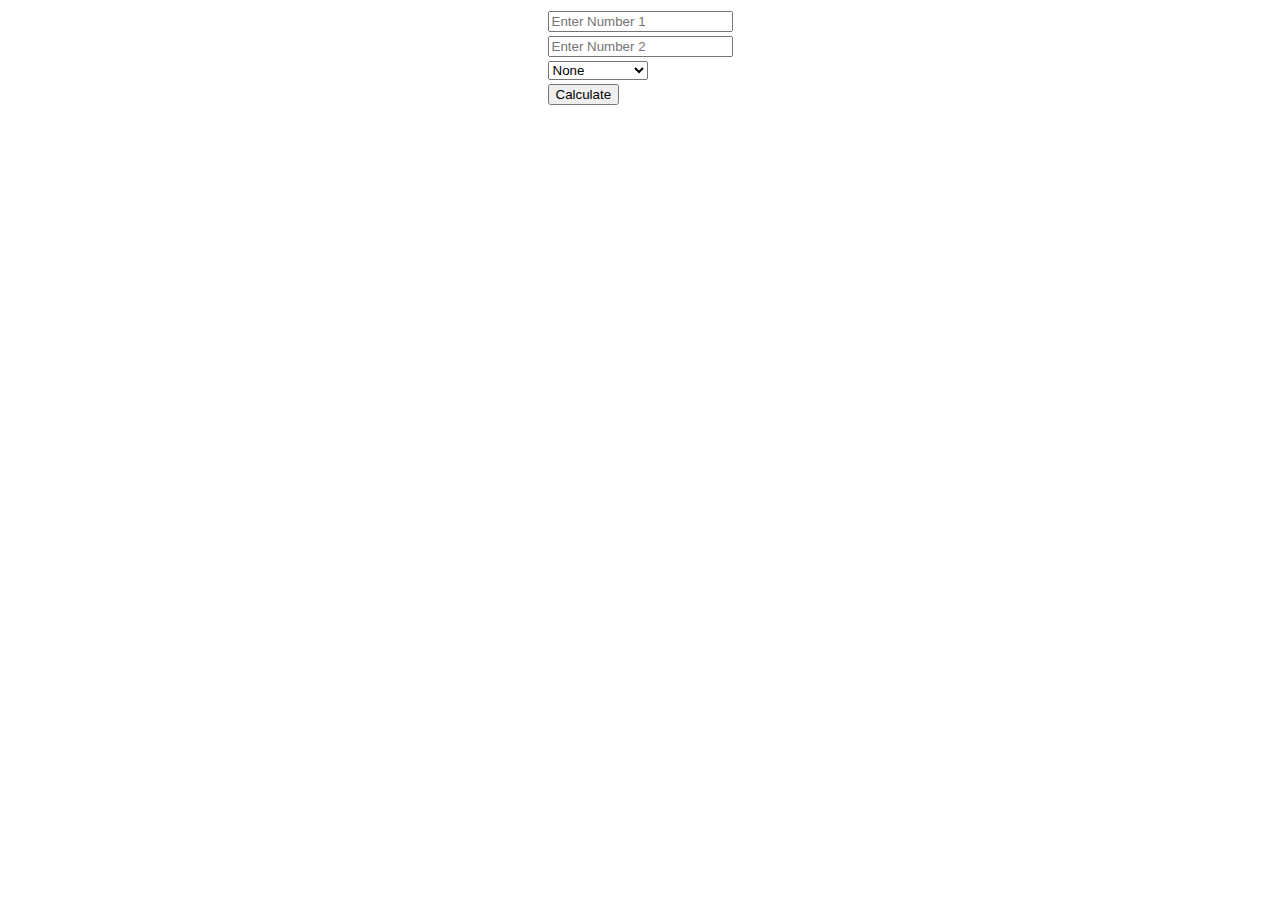
<file: BASIC_CALCULATOR/index.html>
<!DOCTYPE html>
<html lang="en">

<head>
    <meta charset="UTF-8">
    <meta name="viewport" content="width=device-width, initial-scale=1.0">
    <title>Document</title>
</head>

<body>
    <center>
        <table>
            <tr>
                <td><input type="text" placeholder="Enter Number 1" id="num1"></td>
            </tr>
            <tr>
                <td><input type="text" placeholder="Enter Number 2" id="num2"></td>
            </tr>
            <tr>
                <td>
                    <select name="" id="operation">
                        <option value="none">None</option>
                        <option value="add">Addition</option>
                        <option value="sub">Subtraction</option>
                        <option value="mul">Multiplication</option>
                        <option value="div">Division</option>
                    </select>
                </td>
            </tr>
            <tr>
                <td><input type="button" value="Calculate" onclick="Calc()"></td>
            </tr>
            <tr>
                <td>
                    <p id="result"></p>
                </td>
            </tr>
        </table>
    </center>

    <script>
        function Calc() {
            var num1 = Number(document.getElementById('num1').value);
            var num2 = Number(document.getElementById('num2').value);
            var op = document.getElementById('operation').value;

            // Switch

            switch (op) {
                case "none":
                    var ans = "Please select Proper OPerator";
                    document.getElementById('result').innerHTML = ans;
                    break;
                case "add":
                    var ans = num1 + num2;
                    document.getElementById('result').innerHTML = ans;
                    break;
                case "sub":
                    var ans = num1 - num2;
                    document.getElementById('result').innerHTML = ans;
                    break;
                case "mul":
                    var ans = num1 * num2;
                    document.getElementById('result').innerHTML = ans;
                    break;
                case "div":
                    var ans = num1 / num2;
                    document.getElementById('result').innerHTML = ans;
                    break;




            }

        }
    </script>
</body>

</html>
</file>
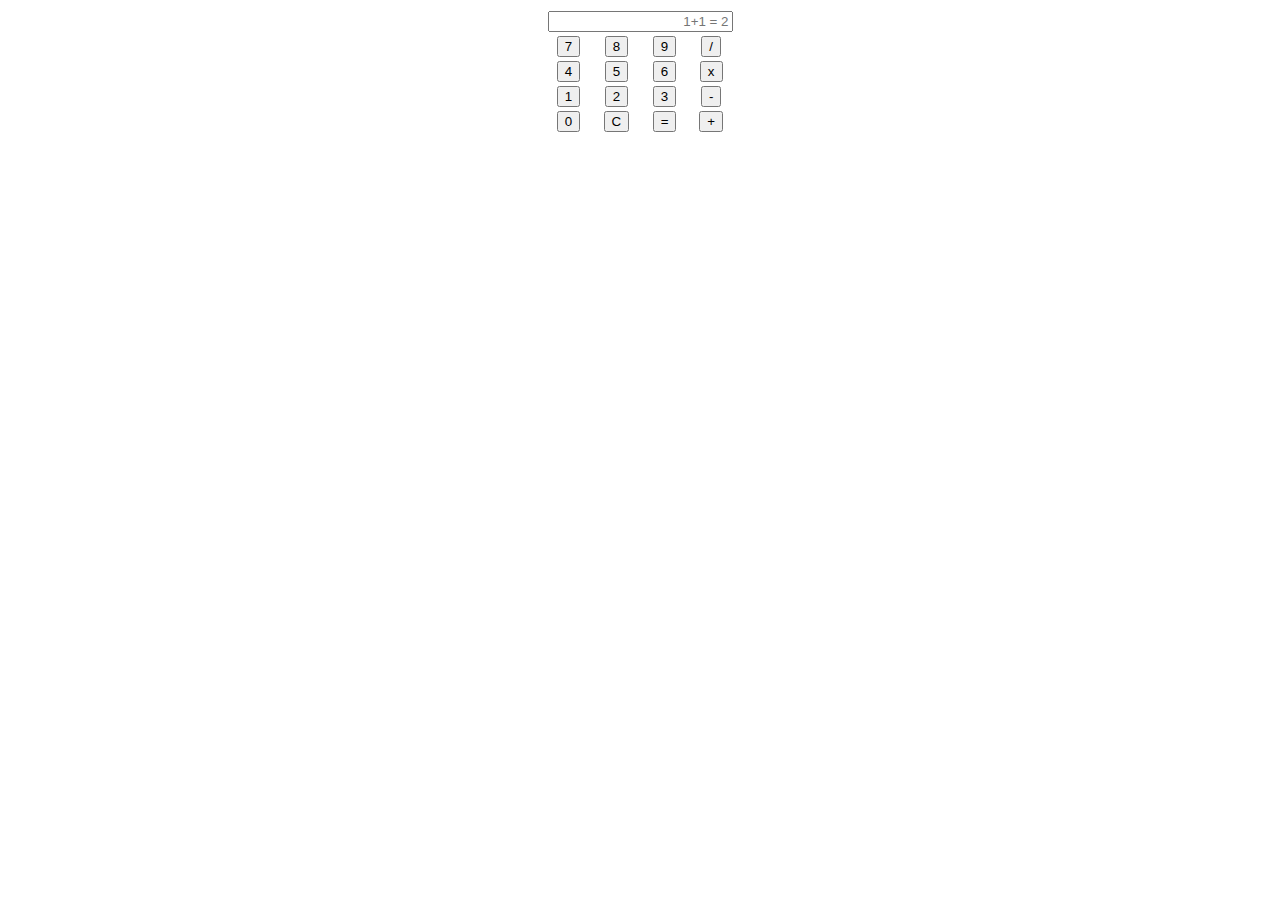
<file: Real_Calculator/index.html>
<!DOCTYPE html>
<html lang="en">
<head>
    <meta charset="UTF-8">
    <meta name="viewport" content="width=device-width, initial-scale=1.0">
    <title>Document</title>
</head>
<body>
    <table border="0"  align="center" style="text-align: center; font-size:15px">
        <tr >
          <td colspan="4">  <input  id="display" type="text" placeholder="1+1 = 2" style="text-align: right;"></td>
        </tr>
        <tr>
            <td> <input type="button" value="7" onclick="document.getElementById('display').value +='7' "></td>
            <td> <input type="button" value="8" onclick="document.getElementById('display').value +='8' "></td>
            <td> <input type="button" value="9" onclick="document.getElementById('display').value +='9' "></td>
            <td> <input type="button" value="/" onclick="document.getElementById('display').value +='/' "></td>
        </tr>
        <tr>
            <td> <input type="button" value="4" onclick="document.getElementById('display').value +='4' "></td>
            <td> <input type="button" value="5" onclick="document.getElementById('display').value +='5' "></td>
            <td> <input type="button" value="6" onclick="document.getElementById('display').value +='6' "></td>
            <td> <input type="button" value="x" onclick="document.getElementById('display').value +='*' "></td>
        </tr>
        <tr>
            <td> <input type="button" value="1" onclick="document.getElementById('display').value +='1' "></td>
            <td> <input type="button" value="2" onclick="document.getElementById('display').value +='2' "></td>
            <td> <input type="button" value="3" onclick="document.getElementById('display').value +='3' "></td>
            <td> <input type="button" value="-" onclick="document.getElementById('display').value +='-' "></td>
        </tr>
        <tr>
            <td> <input type="button" value="0" onclick="document.getElementById('display').value +='0' "></td>
            <td> <input type="button" value="C" onclick="document.getElementById('display').value ='' "></td>
            <td> <input type="button" value="=" onclick="document.getElementById('display').value =eval(document.getElementById('display').value) "></td>
            <td> <input type="button" value="+" onclick="document.getElementById('display').value +='+' "></td>
        </tr>
    </table>
</body>
</html>
</file>
